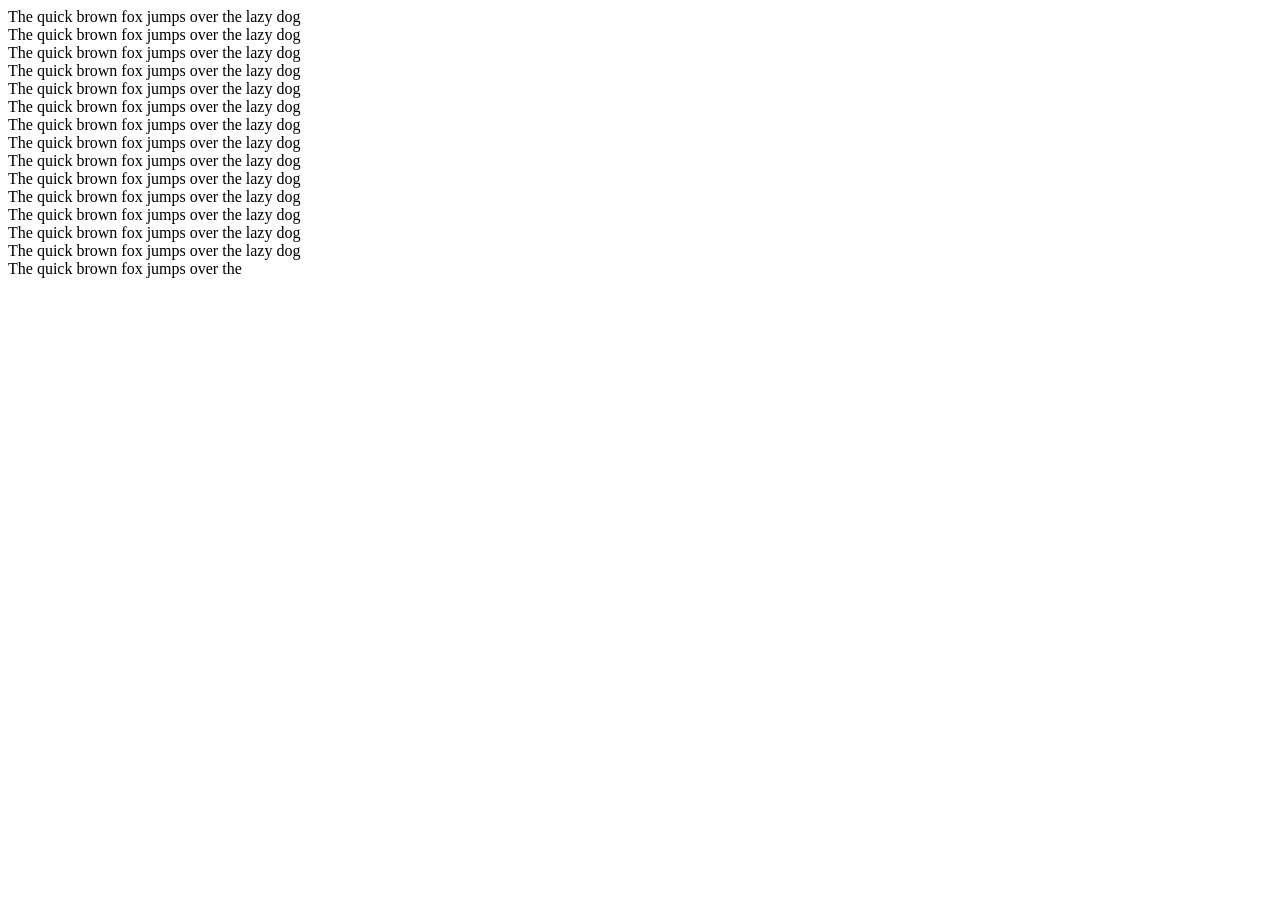
<file: src/openzenros2/openzen/external/asio/asio/src/examples/cpp03/http/doc_root/data_1K.html>
<!--
Copyright (c) 2003-2019 Christopher M. Kohlhoff (chris at kohlhoff dot com)

Distributed under the Boost Software License, Version 1.0. (See accompanying
file LICENSE_1_0.txt or copy at http://www.boost.org/LICENSE_1_0.txt)
-->

<html>
<body>
The quick brown fox jumps over the lazy dog<br/>
The quick brown fox jumps over the lazy dog<br/>
The quick brown fox jumps over the lazy dog<br/>
The quick brown fox jumps over the lazy dog<br/>
The quick brown fox jumps over the lazy dog<br/>
The quick brown fox jumps over the lazy dog<br/>
The quick brown fox jumps over the lazy dog<br/>
The quick brown fox jumps over the lazy dog<br/>
The quick brown fox jumps over the lazy dog<br/>
The quick brown fox jumps over the lazy dog<br/>
The quick brown fox jumps over the lazy dog<br/>
The quick brown fox jumps over the lazy dog<br/>
The quick brown fox jumps over the lazy dog<br/>
The quick brown fox jumps over the lazy dog<br/>
The quick brown fox jumps over the<br/>
</body>
</html>

<!-- boostinspect:nounlinked -->
</file>
